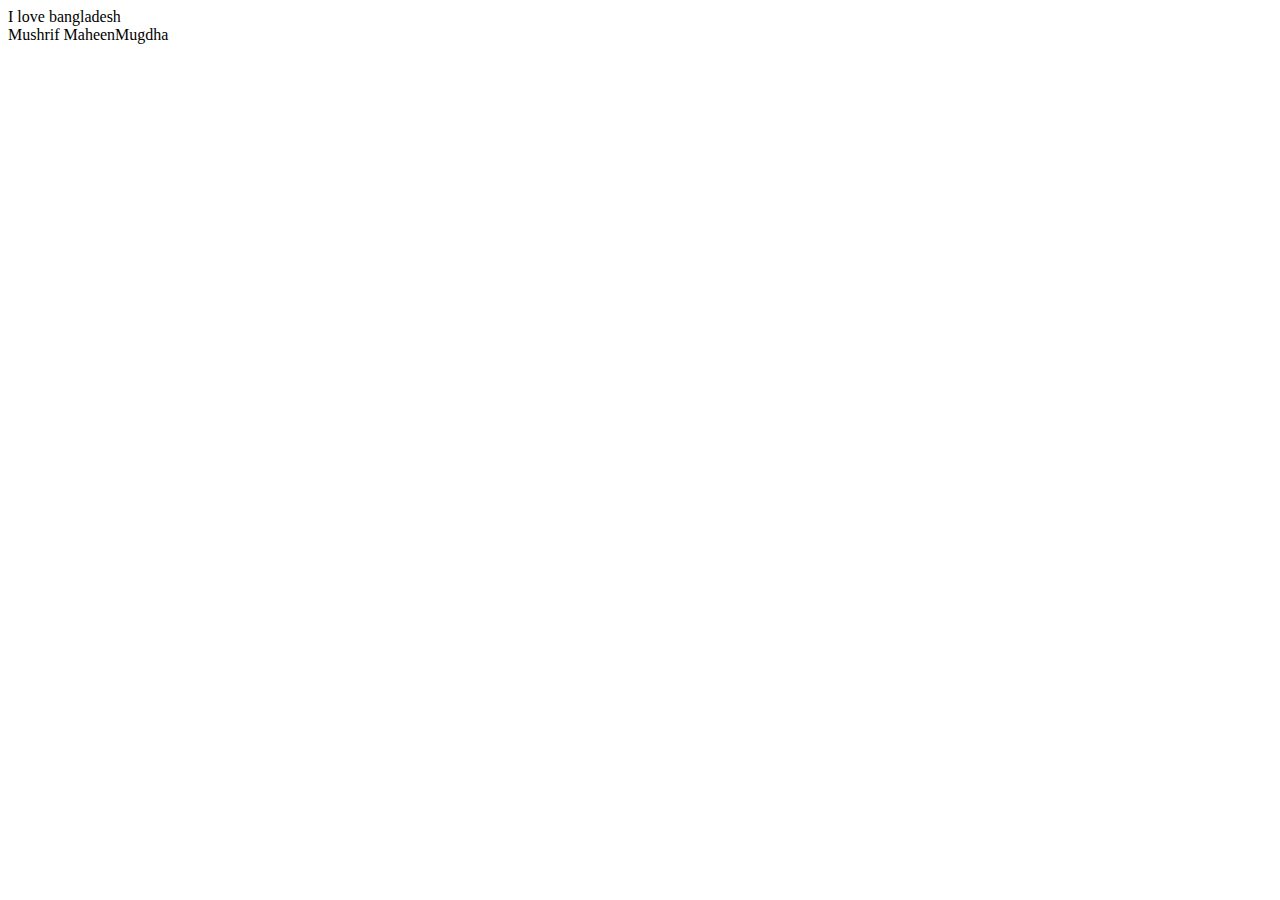
<file: JavaScript/index.html>
<html lang="en">
<head>
    <meta charset="UTF-8">
    <meta http-equiv="X-UA-Compatible" content="IE=edge">
    <meta name="viewport" content="width=device-width, initial-scale=1.0">
    <title>Document</title>
</head>
<body>
    <script src = "index.js"></script>
</body>
</html>
</file>
